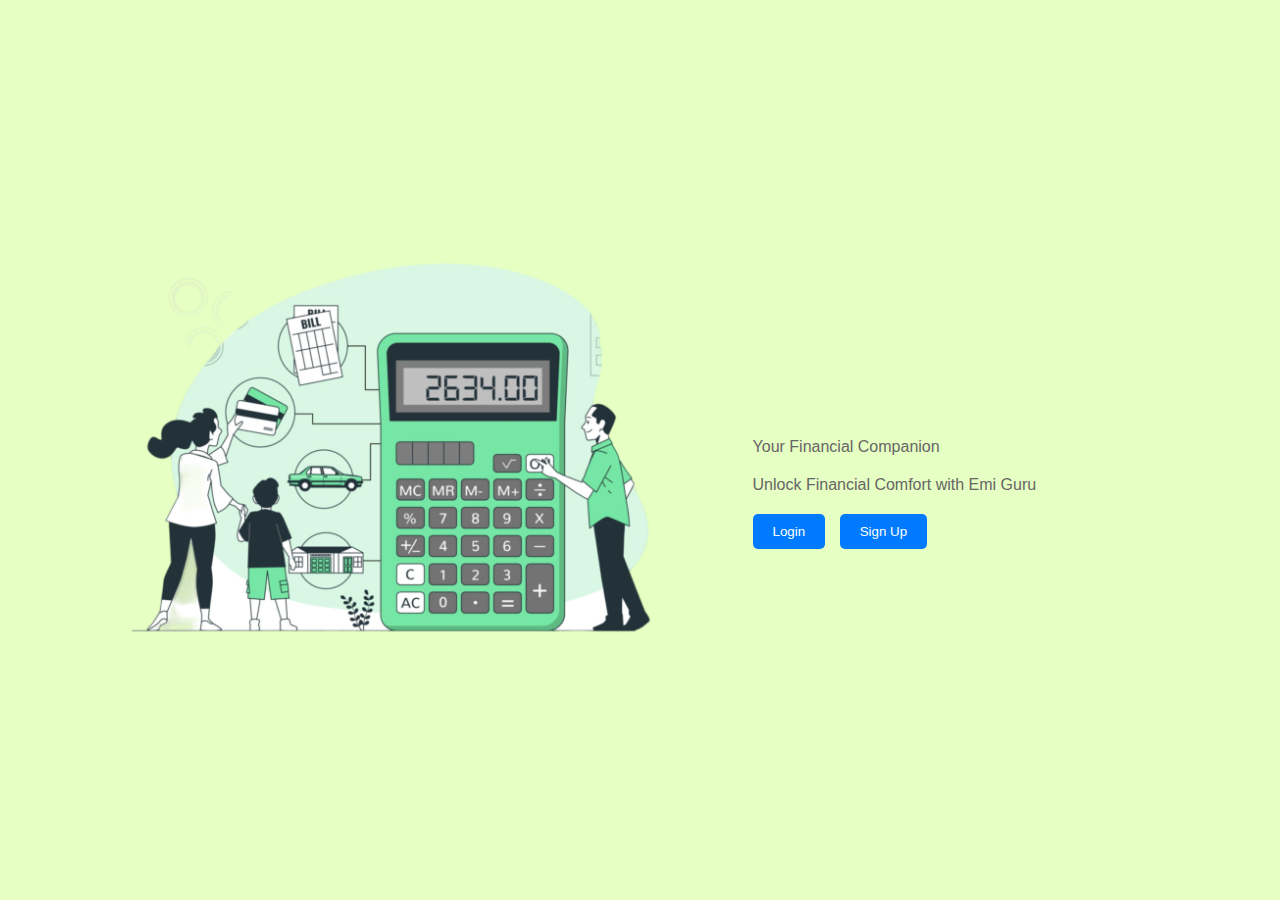
<file: html/index.html>
<!DOCTYPE html>
<html lang="en">
<head>
    <meta charset="UTF-8">
    <meta name="viewport" content="width=device-width, initial-scale=1.0">
    <title>Emi Guru</title>
    <link rel="stylesheet" href="../css/index.css">
</head>
<body>
    <div class="container">
        <div class="image-container">
            <img src="../images/index.png.png" alt="calculator" class="animated-image">
        </div>
        <div id="format" class="animation">
            <h1 class="animated-text">Welcome to Emi Guru</h1>
            <p>Your Financial Companion</p>
            <p>Unlock Financial Comfort with Emi Guru</p>
            <button onclick="location.href='login.html'" class="btn">Login</button>
            <button onclick="location.href='signup.html'" class="btn">Sign Up</button>
        </div>
    </div>
</body>
</html>
</file>
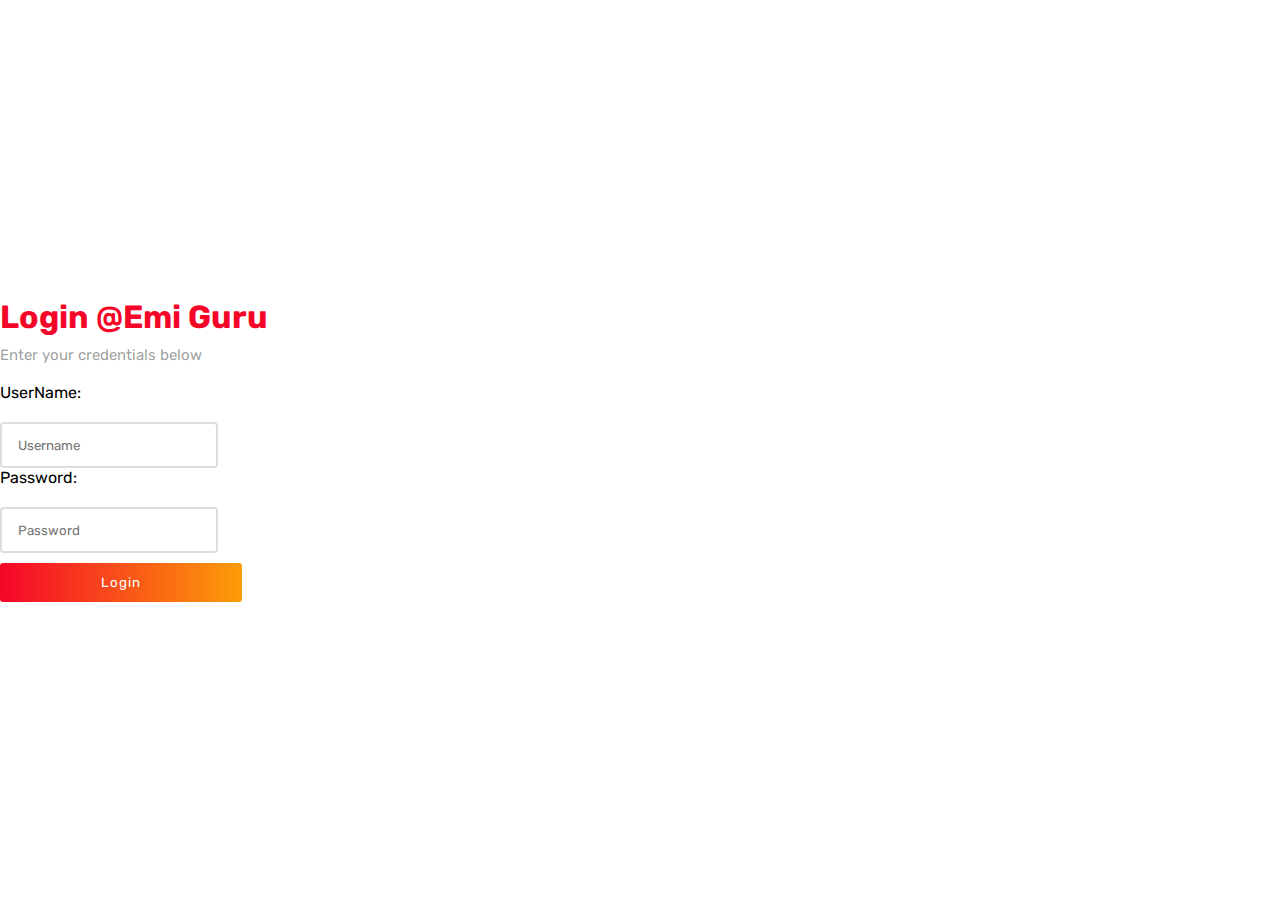
<file: html/login.html>
<!DOCTYPE html>
<html lang="en">
<head>
    <meta charset="UTF-8">
    <meta name="viewport" content="width=device-width, initial-scale=1.0">
    <title>Login Emi Guru</title>
    <link href="https://fonts.googleapis.com/css?family=Rubik&display=swap" rel="stylesheet">
    <link rel="stylesheet" href="../css/style.css">
</head>
<body>

<div class="container">
  <div class="left-section">
    <div class="header">
      <h1 class="animation a1">Login @Emi Guru</h1>
      <h4 class="animation a2">Enter your credentials below</h4>
    </div>
    <form id="loginForm">
    <div class="form">
        <div class="form-groupingkrna">
            <label for="username">UserName:</label>
            <input type="text" id="username" class="form-field animation a3" placeholder="Username">
        </div>
        <div class="form-groupingkrna">
            <label for="password">Password:</label>
            <input type="password" id="password" class="form-field animation a4" placeholder="Password">
        </div>
        <button type="submit" class="animation a6">Login</button>
    </div>
</form>
  </div>
  <div class="right-section"></div>
</div>

<script src="../js/login.js"></script>
</body>
</html>
</file>
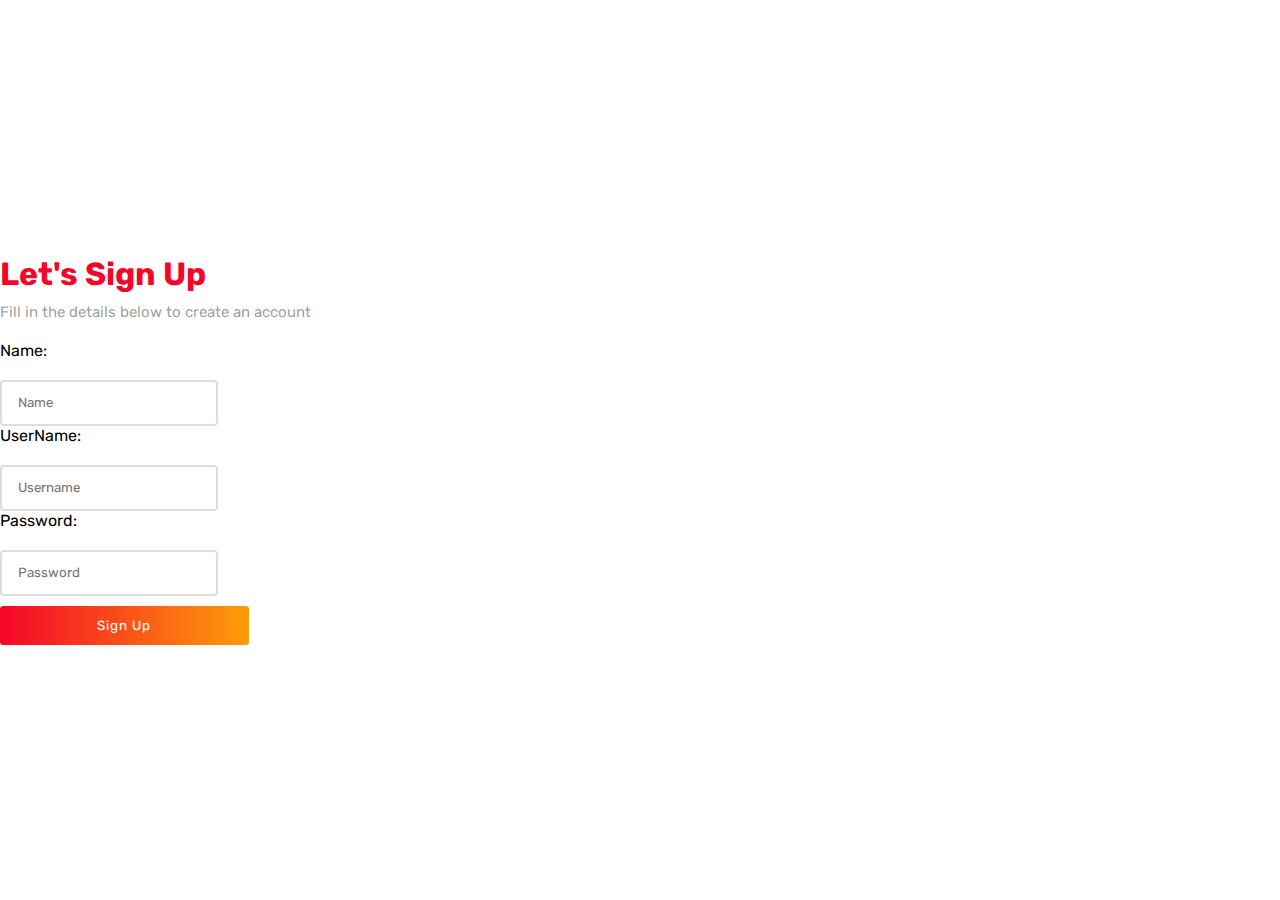
<file: html/signup.html>
<!DOCTYPE html>
<html lang="en">
<head>
    <meta charset="UTF-8">
    <meta name="viewport" content="width=device-width, initial-scale=1.0">
    <title>Emi Guru Sign Up</title>
    <link href="https://fonts.googleapis.com/css?family=Rubik&display=swap" rel="stylesheet">
    <link rel="stylesheet" href="../css/signup.css">
</head>
<body>

<div class="container">
  <div class="left-section">
    <div class="header">
      <h1 class="animation a1">Let's Sign Up</h1>
      <h4 class="animation a2">Fill in the details below to create an account</h4>
    </div>
    <form id="signupForm">
    <div class="form">
        <div class="form-groupingkrna">
            <label for="name">Name:</label>
            <input type="text" id="name" class="form-field animation a3" placeholder="Name">
        </div>
        <div class="form-groupingkrna">
            <label for="username">UserName:</label>
            <input type="text" id="username" class="form-field animation a4" placeholder="Username">
        </div>
        <div class="form-groupingkrna">
            <label for="password">Password:</label>
            <input type="password" id="password" class="form-field animation a5" placeholder="Password">
        </div>
        <button type="submit" class="animation a6">Sign Up</button>
    </div>
</form>
  </div>
  <div class="right-section"></div>
</div>

<script src="../js/signup.js"></script>
</body>
</html>
</file>
<file: css/index.css>
* {
    box-sizing: border-box;
}

body {
    font-family: 'Arial', sans-serif;
    margin: 0;
    padding: 0;
    background-color: #e6ffc2; /* Change background color */
}

.container {
    display: flex;
    justify-content: center;
    align-items: center;
    height: 100vh;
}

.image-container {
    margin-right: 40px;
}

img {
    max-width: 600px; /* Increase image size */
    animation: pulse 2s infinite; /* Add pulse animation */
}

h1 {
    font-size: 2.5em;
    color: #333;
    margin-bottom: 10px;
    opacity: 0; /* Add opacity for animated text */
    animation: textAnimation 1s forwards; /* Add text animation */
}

p {
    color: #666;
    margin-bottom: 20px;
}

.btn {
    padding: 10px 20px;
    background-color: #007bff;
    color: #fff;
    border: none;
    border-radius: 5px;
    margin-right: 10px;
    cursor: pointer;
}

.btn:hover {
    background-color: #0056b3;
}

.animation {
    animation-name: fadeInAnimation;
    animation-duration: 1s;
    animation-fill-mode: both;
}

@keyframes fadeInAnimation {
    from {
        opacity: 0;
        transform: translateY(-20px);
    }
    to {
        opacity: 1;
        transform: translateY(0);
    }
}

@keyframes pulse {
    0% {
        transform: scale(1);
    }
    50% {
        transform: scale(1.1);
    }
    100% {
        transform: scale(1);
    }
}

@keyframes textAnimation {
    0% {
        opacity: 0;
        transform: translateX(-100%);
    }
    100% {
        opacity: 1;
        transform: translateX(0);
    }
}
</file>
<file: css/style.css>
/** Code By Webdevtrick ( https://webdevtrick.com ) **/
* {
    box-sizing: border-box;
  }
  body {
    font-family: 'Rubik', sans-serif;
    margin: 0;
    padding: 0;
  }
  .container {
    display: flex;
    height: 100vh;
  }
  .left-section {
    overflow: hidden;
    display: flex;
    flex-wrap: wrap;
    flex-direction: column;
    justify-content: center;
    -webkit-animation-name: left-section;
            animation-name: left-section;
    -webkit-animation-duration: 1s;
            animation-duration: 1s;
    -webkit-animation-fill-mode: both;
            animation-fill-mode: both;
    -webkit-animation-delay: 1s;
            animation-delay: 1s;
  }
  .right-section {
    flex: 1;
    background: linear-gradient(to right, #f50629 0%, #fd9d08 100%);
    transition: 1s;
    background-image: url(https://webdevtrick.com/wp-content/uploads/login-page-image.jpg);
    background-size: cover;
    background-repeat: no-repeat;
    background-position: center;
  }
  .header > h1 {
    margin: 0;
    color: #f50629;
  }
  .header > h4 {
    margin-top: 10px;
    font-weight: normal;
    font-size: 15px;
    color: rgba(0, 0, 0, 0.4);
  }
  .form {
    max-width: 80%;
    display: flex;
    flex-direction: column;
  }
  .form > p {
    text-align: right;
  }
  .form > p > a {
    color: #000;
    font-size: 14px;
  }
  .form-field {
    height: 46px;
    padding: 0 16px;
    border: 2px solid #ddd;
    border-radius: 4px;
    font-family: 'Rubik', sans-serif;
    outline: 0;
    transition: .2s;
    margin-top: 20px;
  }
  .form-field:focus {
    border-color: #0f7ef1;
  }
  .form > button {
    padding: 12px 10px;
    border: 0;
    background: linear-gradient(to right, #f50629 0%, #fd9d08 100%);
    border-radius: 3px;
    margin-top: 10px;
    color: #fff;
    letter-spacing: 1px;
    font-family: 'Rubik', sans-serif;
  }
  .animation {
    -webkit-animation-name: move;
            animation-name: move;
    -webkit-animation-duration: .4s;
            animation-duration: .4s;
    -webkit-animation-fill-mode: both;
            animation-fill-mode: both;
    -webkit-animation-delay: 2s;
            animation-delay: 2s;
  }
  
  .a1 {
    -webkit-animation-delay: 2s;
            animation-delay: 2s;
  }
  .a2 {
    -webkit-animation-delay: 2.1s;
            animation-delay: 2.1s;
  }
  .a3 {
    -webkit-animation-delay: 2.2s;
            animation-delay: 2.2s;
  }
  .a4 {
    -webkit-animation-delay: 2.3s;
            animation-delay: 2.3s;
  }
  .a5 {
    -webkit-animation-delay: 2.4s;
            animation-delay: 2.4s;
  }
  .a6 {
    -webkit-animation-delay: 2.5s;
            animation-delay: 2.5s;
  }
  @keyframes move {
    0% {
      opacity: 0;
      visibility: hidden;
      -webkit-transform: translateY(-40px);
              transform: translateY(-40px);
    }
    100% {
      opacity: 1;
      visibility: visible;
      -webkit-transform: translateY(0);
              transform: translateY(0);
    }
  }
  @keyframes left-section {
    0% {
      opacity: 0;
      width: 0;
    }
    100% {
      opacity: 1;
      padding: 20px 40px;
      width: 440px;
    }
  }
</file>
<file: css/signup.css>
* {
    box-sizing: border-box;
  }
  
  body {
    font-family: 'Rubik', sans-serif;
    margin: 0;
    padding: 0;
  }
  
  .container {
    display: flex;
    height: 100vh;
  }
  
  .left-section {
    overflow: hidden;
    display: flex;
    flex-wrap: wrap;
    flex-direction: column;
    justify-content: center;
    animation-name: left-section;
    animation-duration: 1s;
    animation-fill-mode: both;
    animation-delay: 1s;
  }
  
  .right-section {
    flex: 1;
    background: linear-gradient(to right, #f50629 0%, #fd9d08 100%);
    transition: 1s;
    background-image: url(https://webdevtrick.com/wp-content/uploads/login-page-image.jpg);
    background-size: cover;
    background-repeat: no-repeat;
    background-position: center;
  }
  
  .header h1 {
    margin: 0;
    color: #f50629;
  }
  
  .header h4 {
    margin-top: 10px;
    font-weight: normal;
    font-size: 15px;
    color: rgba(0, 0, 0, 0.4);
  }
  
  .form {
    max-width: 80%;
    display: flex;
    flex-direction: column;
  }
  
  .form p {
    text-align: right;
  }
  
  .form a {
    color: #000;
    font-size: 14px;
  }
  
  .form-field {
    height: 46px;
    padding: 0 16px;
    border: 2px solid #ddd;
    border-radius: 4px;
    font-family: 'Rubik', sans-serif;
    outline: 0;
    transition: .2s;
    margin-top: 20px;
  }
  
  .form-field:focus {
    border-color: #0f7ef1;
  }
  
  form button {
    padding: 12px 10px;
    border: 0;
    background: linear-gradient(to right, #f50629 0%, #fd9d08 100%);
    border-radius: 3px;
    margin-top: 10px;
    color: #fff;
    letter-spacing: 1px;
    font-family: 'Rubik', sans-serif;
  }
  
  .animation {
    animation-name: move;
    animation-duration: .4s;
    animation-fill-mode: both;
    animation-delay: 2s;
  }
  
  .a1 { animation-delay: 2s; }
  .a2 { animation-delay: 2.1s; }
  .a3 { animation-delay: 2.2s; }
  .a4 { animation-delay: 2.3s; }
  .a5 { animation-delay: 2.4s; }
  .a6 { animation-delay: 2.5s; }
  
  @keyframes move {
    0% {
      opacity: 0;
      visibility: hidden;
      transform: translateY(-40px);
    }
    100% {
      opacity: 1;
      visibility: visible;    
      transform: translateY(0);
    }
  }
  
  @keyframes left-section {
    0% {
      opacity: 0;
      width: 0;
    }
    100% {
      opacity: 1;
      padding: 20px 40px;
      width: 440px;
    }
  }
</file>
